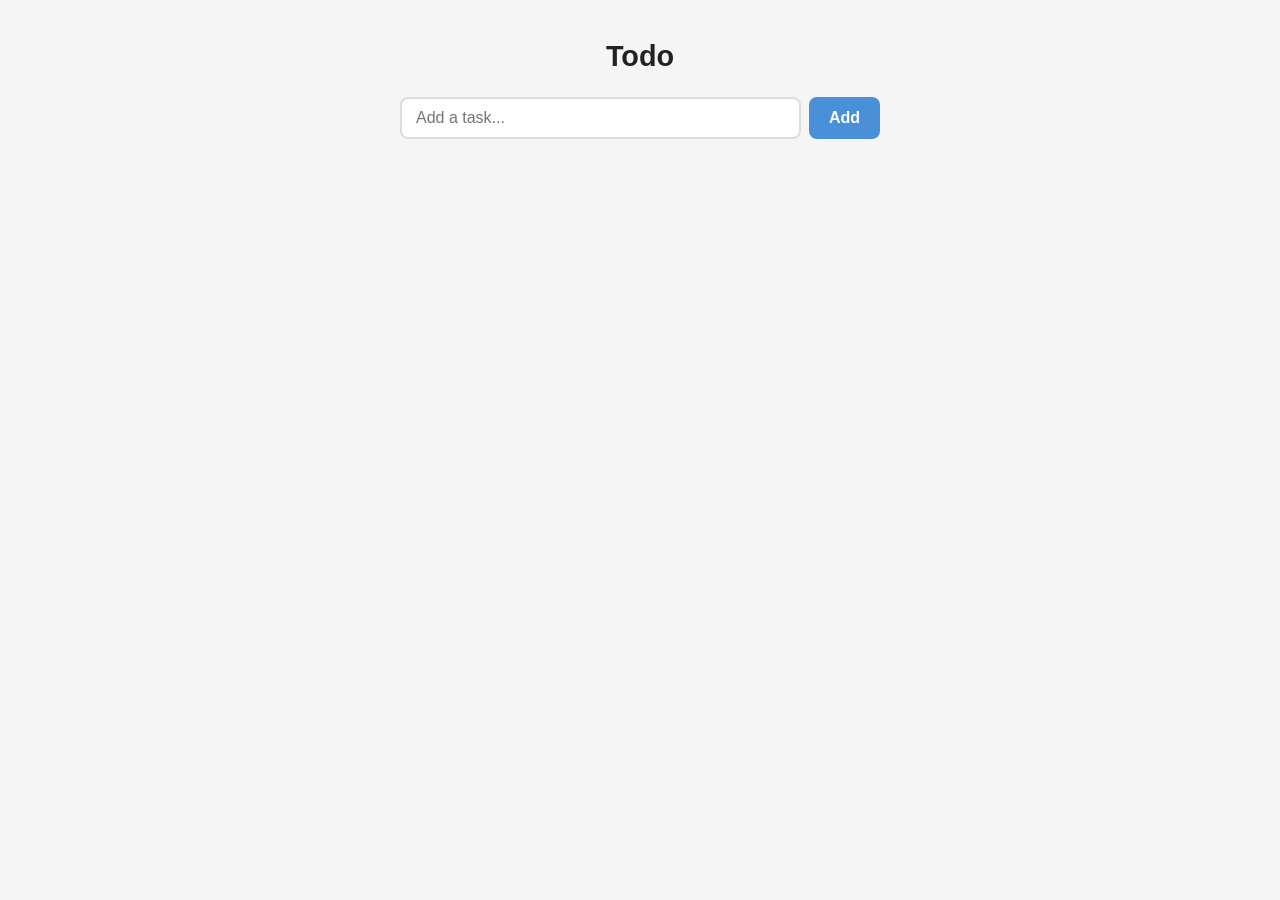
<file: examples/app-builder/index.html>
<!DOCTYPE html>
<html lang="en">
<head>
  <meta charset="UTF-8">
  <meta name="viewport" content="width=device-width, initial-scale=1.0">
  <title>Todo App</title>
  <link rel="stylesheet" href="styles.css">
</head>
<body>
  <div class="container">
    <h1>Todo</h1>
    <form id="todo-form" class="input-row">
      <input type="text" id="todo-input" placeholder="Add a task..." autocomplete="off" required>
      <button type="submit">Add</button>
    </form>
    <ul id="todo-list" class="todo-list"></ul>
  </div>
  <script src="app.js"></script>
</body>
</html>
</file>
<file: examples/app-builder/styles.css>
* {
  margin: 0;
  padding: 0;
  box-sizing: border-box;
}

body {
  font-family: -apple-system, BlinkMacSystemFont, 'Segoe UI', Roboto, Oxygen,
    Ubuntu, Cantarell, sans-serif;
  background: #f5f5f5;
  color: #222;
  min-height: 100vh;
  display: flex;
  justify-content: center;
  padding: 40px 16px;
}

.container {
  width: 100%;
  max-width: 480px;
}

h1 {
  font-size: 1.8rem;
  font-weight: 700;
  margin-bottom: 24px;
  text-align: center;
}

.input-row {
  display: flex;
  gap: 8px;
  margin-bottom: 24px;
}

.input-row input {
  flex: 1;
  padding: 10px 14px;
  font-size: 1rem;
  border: 2px solid #ddd;
  border-radius: 8px;
  outline: none;
  transition: border-color 0.2s;
}

.input-row input:focus {
  border-color: #4a90d9;
}

.input-row button {
  padding: 10px 20px;
  font-size: 1rem;
  font-weight: 600;
  color: #fff;
  background: #4a90d9;
  border: none;
  border-radius: 8px;
  cursor: pointer;
  transition: background 0.2s;
}

.input-row button:hover {
  background: #357abd;
}

.todo-list {
  list-style: none;
}

.todo-item {
  display: flex;
  align-items: center;
  gap: 12px;
  padding: 12px 14px;
  background: #fff;
  border-radius: 8px;
  margin-bottom: 8px;
  box-shadow: 0 1px 3px rgba(0, 0, 0, 0.08);
  transition: opacity 0.2s;
}

.todo-item.done {
  opacity: 0.55;
}

.todo-item input[type="checkbox"] {
  width: 20px;
  height: 20px;
  cursor: pointer;
  accent-color: #4a90d9;
  flex-shrink: 0;
}

.todo-item span {
  flex: 1;
  font-size: 1rem;
  word-break: break-word;
  transition: text-decoration 0.2s;
}

.todo-item.done span {
  text-decoration: line-through;
}

.todo-item .delete-btn {
  background: none;
  border: none;
  color: #c0392b;
  font-size: 1.2rem;
  cursor: pointer;
  padding: 2px 6px;
  border-radius: 4px;
  line-height: 1;
  opacity: 0;
  transition: opacity 0.15s;
}

.todo-item:hover .delete-btn {
  opacity: 1;
}

.empty-state {
  text-align: center;
  color: #999;
  padding: 32px 0;
  font-size: 0.95rem;
}
</file>
